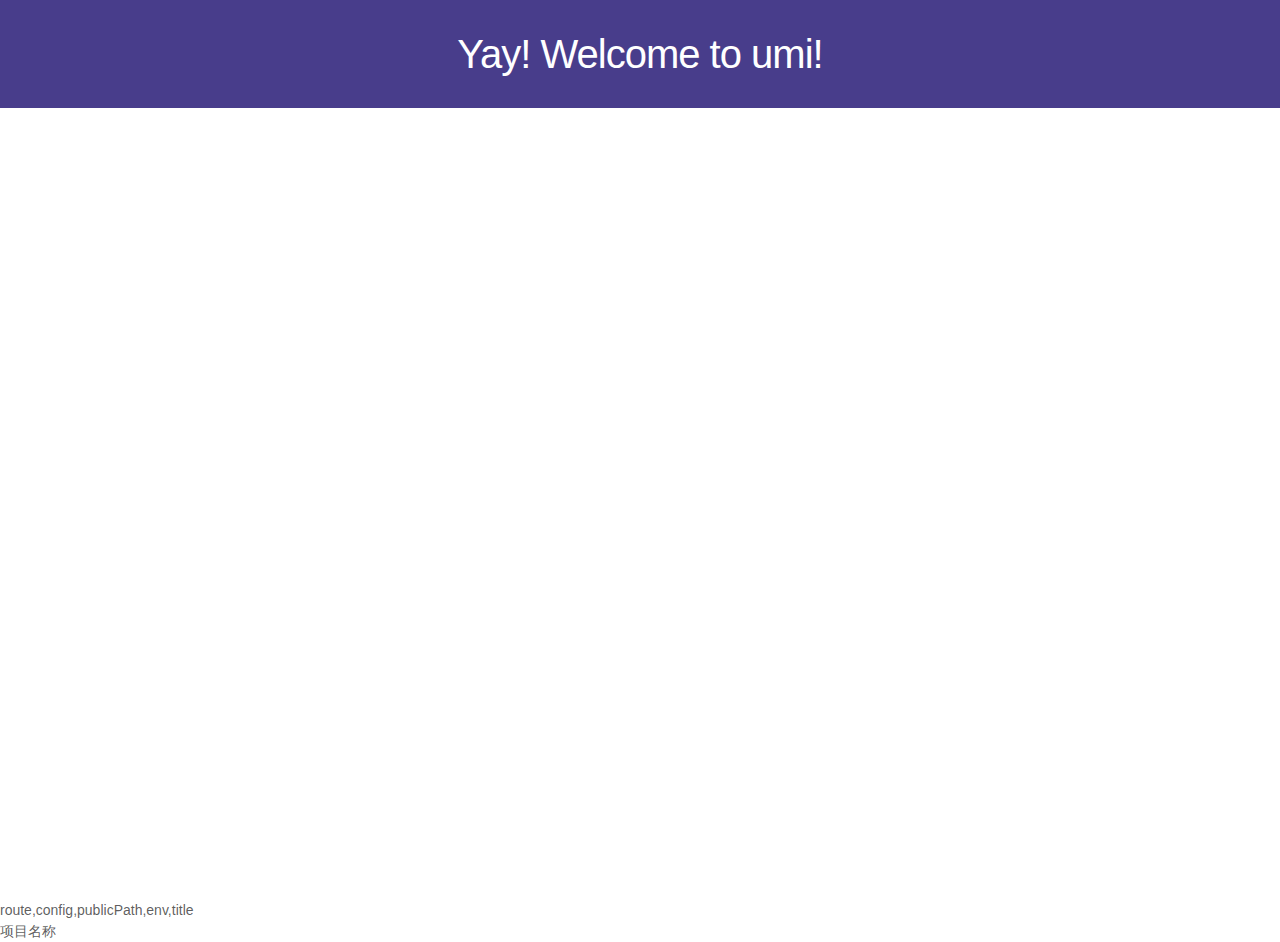
<file: index.html>
<!DOCTYPE html><html><head><link rel="stylesheet" href="/umi.css"><meta charset="utf-8"><meta name="viewport" content="width=device-width,initial-scale=1,maximum-scale=1,minimum-scale=1,user-scalable=no"><title>项目名称</title><script>window.routerBase = "/";</script></head><body><div id="root"></div><div>route,config,publicPath,env,title</div><div>项目名称</div><script src="/umi.js"></script></body></html>
</file>
<file: umi.css>
body,html{width:100%;height:100%}input::-ms-clear,input::-ms-reveal{display:none}*,:after,:before{box-sizing:border-box}html{font-family:sans-serif;line-height:1.15;-webkit-text-size-adjust:100%;-ms-text-size-adjust:100%;-ms-overflow-style:scrollbar;-webkit-tap-highlight-color:rgba(0,0,0,0)}@-ms-viewport{width:device-width}article,aside,dialog,figcaption,figure,footer,header,hgroup,main,nav,section{display:block}body{margin:0;color:rgba(0,0,0,.65);font-size:14px;font-family:-apple-system,BlinkMacSystemFont,Segoe UI,PingFang SC,Hiragino Sans GB,Microsoft YaHei,Helvetica Neue,Helvetica,Arial,sans-serif,Apple Color Emoji,Segoe UI Emoji,Segoe UI Symbol;font-variant:tabular-nums;line-height:1.5;background-color:#fff;font-feature-settings:"tnum"}[tabindex="-1"]:focus{outline:none!important}hr{box-sizing:content-box;height:0;overflow:visible}h1,h2,h3,h4,h5,h6{margin-top:0;margin-bottom:.5em;color:rgba(0,0,0,.85);font-weight:500}p{margin-top:0;margin-bottom:1em}abbr[data-original-title],abbr[title]{text-decoration:underline;-webkit-text-decoration:underline dotted;text-decoration:underline dotted;border-bottom:0;cursor:help}address{margin-bottom:1em;font-style:normal;line-height:inherit}input[type=number],input[type=password],input[type=text],textarea{-webkit-appearance:none}dl,ol,ul{margin-top:0;margin-bottom:1em}ol ol,ol ul,ul ol,ul ul{margin-bottom:0}dt{font-weight:500}dd{margin-bottom:.5em;margin-left:0}blockquote{margin:0 0 1em}dfn{font-style:italic}b,strong{font-weight:bolder}small{font-size:80%}sub,sup{position:relative;font-size:75%;line-height:0;vertical-align:baseline}sub{bottom:-.25em}sup{top:-.5em}a{color:#1890ff;text-decoration:none;background-color:transparent;outline:none;cursor:pointer;transition:color .3s;-webkit-text-decoration-skip:objects}a:hover{color:#40a9ff}a:active{color:#096dd9}a:active,a:hover{text-decoration:none;outline:0}a[disabled]{color:rgba(0,0,0,.25);cursor:not-allowed;pointer-events:none}code,kbd,pre,samp{font-size:1em;font-family:SFMono-Regular,Consolas,Liberation Mono,Menlo,Courier,monospace}pre{margin-top:0;margin-bottom:1em;overflow:auto}figure{margin:0 0 1em}img{vertical-align:middle;border-style:none}svg:not(:root){overflow:hidden}[role=button],a,area,button,input:not([type=range]),label,select,summary,textarea{touch-action:manipulation}table{border-collapse:collapse}caption{padding-top:.75em;padding-bottom:.3em;color:rgba(0,0,0,.45);text-align:left;caption-side:bottom}th{text-align:inherit}button,input,optgroup,select,textarea{margin:0;color:inherit;font-size:inherit;font-family:inherit;line-height:inherit}button,input{overflow:visible}button,select{text-transform:none}[type=reset],[type=submit],button,html [type=button]{-webkit-appearance:button}[type=button]::-moz-focus-inner,[type=reset]::-moz-focus-inner,[type=submit]::-moz-focus-inner,button::-moz-focus-inner{padding:0;border-style:none}input[type=checkbox],input[type=radio]{box-sizing:border-box;padding:0}input[type=date],input[type=datetime-local],input[type=month],input[type=time]{-webkit-appearance:listbox}textarea{overflow:auto;resize:vertical}fieldset{min-width:0;margin:0;padding:0;border:0}legend{display:block;width:100%;max-width:100%;margin-bottom:.5em;padding:0;color:inherit;font-size:1.5em;line-height:inherit;white-space:normal}progress{vertical-align:baseline}[type=number]::-webkit-inner-spin-button,[type=number]::-webkit-outer-spin-button{height:auto}[type=search]{outline-offset:-2px;-webkit-appearance:none}[type=search]::-webkit-search-cancel-button,[type=search]::-webkit-search-decoration{-webkit-appearance:none}::-webkit-file-upload-button{font:inherit;-webkit-appearance:button}output{display:inline-block}summary{display:list-item}template{display:none}[hidden]{display:none!important}mark{padding:.2em;background-color:#feffe6}::selection{color:#fff;background:#1890ff}.clearfix{zoom:1}.clearfix:after,.clearfix:before{display:table;content:""}.clearfix:after{clear:both}.anticon{display:inline-block;color:inherit;font-style:normal;line-height:0;text-align:center;text-transform:none;vertical-align:-.125em;text-rendering:optimizeLegibility;-webkit-font-smoothing:antialiased;-moz-osx-font-smoothing:grayscale}.anticon>*{line-height:1}.anticon svg{display:inline-block}.anticon:before{display:none}.anticon .anticon-icon{display:block}.anticon[tabindex]{cursor:pointer}.anticon-spin:before{display:inline-block;animation:loadingCircle 1s linear infinite}.anticon-spin{display:inline-block;animation:loadingCircle 1s linear infinite}.fade-appear,.fade-enter{animation-duration:.2s;animation-fill-mode:both;animation-play-state:paused}.fade-leave{animation-duration:.2s;animation-fill-mode:both;animation-play-state:paused}.fade-appear.fade-appear-active,.fade-enter.fade-enter-active{animation-name:antFadeIn;animation-play-state:running}.fade-leave.fade-leave-active{animation-name:antFadeOut;animation-play-state:running;pointer-events:none}.fade-appear,.fade-enter{opacity:0;animation-timing-function:linear}.fade-leave{animation-timing-function:linear}@keyframes antFadeIn{0%{opacity:0}to{opacity:1}}@keyframes antFadeOut{0%{opacity:1}to{opacity:0}}.move-up-appear,.move-up-enter{animation-duration:.2s;animation-fill-mode:both;animation-play-state:paused}.move-up-leave{animation-duration:.2s;animation-fill-mode:both;animation-play-state:paused}.move-up-appear.move-up-appear-active,.move-up-enter.move-up-enter-active{animation-name:antMoveUpIn;animation-play-state:running}.move-up-leave.move-up-leave-active{animation-name:antMoveUpOut;animation-play-state:running;pointer-events:none}.move-up-appear,.move-up-enter{opacity:0;animation-timing-function:cubic-bezier(.08,.82,.17,1)}.move-up-leave{animation-timing-function:cubic-bezier(.6,.04,.98,.34)}.move-down-appear,.move-down-enter{animation-duration:.2s;animation-fill-mode:both;animation-play-state:paused}.move-down-leave{animation-duration:.2s;animation-fill-mode:both;animation-play-state:paused}.move-down-appear.move-down-appear-active,.move-down-enter.move-down-enter-active{animation-name:antMoveDownIn;animation-play-state:running}.move-down-leave.move-down-leave-active{animation-name:antMoveDownOut;animation-play-state:running;pointer-events:none}.move-down-appear,.move-down-enter{opacity:0;animation-timing-function:cubic-bezier(.08,.82,.17,1)}.move-down-leave{animation-timing-function:cubic-bezier(.6,.04,.98,.34)}.move-left-appear,.move-left-enter{animation-duration:.2s;animation-fill-mode:both;animation-play-state:paused}.move-left-leave{animation-duration:.2s;animation-fill-mode:both;animation-play-state:paused}.move-left-appear.move-left-appear-active,.move-left-enter.move-left-enter-active{animation-name:antMoveLeftIn;animation-play-state:running}.move-left-leave.move-left-leave-active{animation-name:antMoveLeftOut;animation-play-state:running;pointer-events:none}.move-left-appear,.move-left-enter{opacity:0;animation-timing-function:cubic-bezier(.08,.82,.17,1)}.move-left-leave{animation-timing-function:cubic-bezier(.6,.04,.98,.34)}.move-right-appear,.move-right-enter{animation-duration:.2s;animation-fill-mode:both;animation-play-state:paused}.move-right-leave{animation-duration:.2s;animation-fill-mode:both;animation-play-state:paused}.move-right-appear.move-right-appear-active,.move-right-enter.move-right-enter-active{animation-name:antMoveRightIn;animation-play-state:running}.move-right-leave.move-right-leave-active{animation-name:antMoveRightOut;animation-play-state:running;pointer-events:none}.move-right-appear,.move-right-enter{opacity:0;animation-timing-function:cubic-bezier(.08,.82,.17,1)}.move-right-leave{animation-timing-function:cubic-bezier(.6,.04,.98,.34)}@keyframes antMoveDownIn{0%{transform:translateY(100%);transform-origin:0 0;opacity:0}to{transform:translateY(0);transform-origin:0 0;opacity:1}}@keyframes antMoveDownOut{0%{transform:translateY(0);transform-origin:0 0;opacity:1}to{transform:translateY(100%);transform-origin:0 0;opacity:0}}@keyframes antMoveLeftIn{0%{transform:translateX(-100%);transform-origin:0 0;opacity:0}to{transform:translateX(0);transform-origin:0 0;opacity:1}}@keyframes antMoveLeftOut{0%{transform:translateX(0);transform-origin:0 0;opacity:1}to{transform:translateX(-100%);transform-origin:0 0;opacity:0}}@keyframes antMoveRightIn{0%{transform:translateX(100%);transform-origin:0 0;opacity:0}to{transform:translateX(0);transform-origin:0 0;opacity:1}}@keyframes antMoveRightOut{0%{transform:translateX(0);transform-origin:0 0;opacity:1}to{transform:translateX(100%);transform-origin:0 0;opacity:0}}@keyframes antMoveUpIn{0%{transform:translateY(-100%);transform-origin:0 0;opacity:0}to{transform:translateY(0);transform-origin:0 0;opacity:1}}@keyframes antMoveUpOut{0%{transform:translateY(0);transform-origin:0 0;opacity:1}to{transform:translateY(-100%);transform-origin:0 0;opacity:0}}@keyframes loadingCircle{to{transform:rotate(1turn)}}[ant-click-animating-without-extra-node=true],[ant-click-animating=true]{position:relative}html{--antd-wave-shadow-color:#1890ff}.ant-click-animating-node,[ant-click-animating-without-extra-node=true]:after{position:absolute;top:0;right:0;bottom:0;left:0;display:block;border-radius:inherit;box-shadow:0 0 0 0 #1890ff;box-shadow:0 0 0 0 var(--antd-wave-shadow-color);opacity:.2;animation:fadeEffect 2s cubic-bezier(.08,.82,.17,1),waveEffect .4s cubic-bezier(.08,.82,.17,1);animation-fill-mode:forwards;content:"";pointer-events:none}@keyframes waveEffect{to{box-shadow:0 0 0 #1890ff;box-shadow:0 0 0 6px var(--antd-wave-shadow-color)}}@keyframes fadeEffect{to{opacity:0}}.slide-up-appear,.slide-up-enter{animation-duration:.2s;animation-fill-mode:both;animation-play-state:paused}.slide-up-leave{animation-duration:.2s;animation-fill-mode:both;animation-play-state:paused}.slide-up-appear.slide-up-appear-active,.slide-up-enter.slide-up-enter-active{animation-name:antSlideUpIn;animation-play-state:running}.slide-up-leave.slide-up-leave-active{animation-name:antSlideUpOut;animation-play-state:running;pointer-events:none}.slide-up-appear,.slide-up-enter{opacity:0;animation-timing-function:cubic-bezier(.23,1,.32,1)}.slide-up-leave{animation-timing-function:cubic-bezier(.755,.05,.855,.06)}.slide-down-appear,.slide-down-enter{animation-duration:.2s;animation-fill-mode:both;animation-play-state:paused}.slide-down-leave{animation-duration:.2s;animation-fill-mode:both;animation-play-state:paused}.slide-down-appear.slide-down-appear-active,.slide-down-enter.slide-down-enter-active{animation-name:antSlideDownIn;animation-play-state:running}.slide-down-leave.slide-down-leave-active{animation-name:antSlideDownOut;animation-play-state:running;pointer-events:none}.slide-down-appear,.slide-down-enter{opacity:0;animation-timing-function:cubic-bezier(.23,1,.32,1)}.slide-down-leave{animation-timing-function:cubic-bezier(.755,.05,.855,.06)}.slide-left-appear,.slide-left-enter{animation-duration:.2s;animation-fill-mode:both;animation-play-state:paused}.slide-left-leave{animation-duration:.2s;animation-fill-mode:both;animation-play-state:paused}.slide-left-appear.slide-left-appear-active,.slide-left-enter.slide-left-enter-active{animation-name:antSlideLeftIn;animation-play-state:running}.slide-left-leave.slide-left-leave-active{animation-name:antSlideLeftOut;animation-play-state:running;pointer-events:none}.slide-left-appear,.slide-left-enter{opacity:0;animation-timing-function:cubic-bezier(.23,1,.32,1)}.slide-left-leave{animation-timing-function:cubic-bezier(.755,.05,.855,.06)}.slide-right-appear,.slide-right-enter{animation-duration:.2s;animation-fill-mode:both;animation-play-state:paused}.slide-right-leave{animation-duration:.2s;animation-fill-mode:both;animation-play-state:paused}.slide-right-appear.slide-right-appear-active,.slide-right-enter.slide-right-enter-active{animation-name:antSlideRightIn;animation-play-state:running}.slide-right-leave.slide-right-leave-active{animation-name:antSlideRightOut;animation-play-state:running;pointer-events:none}.slide-right-appear,.slide-right-enter{opacity:0;animation-timing-function:cubic-bezier(.23,1,.32,1)}.slide-right-leave{animation-timing-function:cubic-bezier(.755,.05,.855,.06)}@keyframes antSlideUpIn{0%{transform:scaleY(.8);transform-origin:0 0;opacity:0}to{transform:scaleY(1);transform-origin:0 0;opacity:1}}@keyframes antSlideUpOut{0%{transform:scaleY(1);transform-origin:0 0;opacity:1}to{transform:scaleY(.8);transform-origin:0 0;opacity:0}}@keyframes antSlideDownIn{0%{transform:scaleY(.8);transform-origin:100% 100%;opacity:0}to{transform:scaleY(1);transform-origin:100% 100%;opacity:1}}@keyframes antSlideDownOut{0%{transform:scaleY(1);transform-origin:100% 100%;opacity:1}to{transform:scaleY(.8);transform-origin:100% 100%;opacity:0}}@keyframes antSlideLeftIn{0%{transform:scaleX(.8);transform-origin:0 0;opacity:0}to{transform:scaleX(1);transform-origin:0 0;opacity:1}}@keyframes antSlideLeftOut{0%{transform:scaleX(1);transform-origin:0 0;opacity:1}to{transform:scaleX(.8);transform-origin:0 0;opacity:0}}@keyframes antSlideRightIn{0%{transform:scaleX(.8);transform-origin:100% 0;opacity:0}to{transform:scaleX(1);transform-origin:100% 0;opacity:1}}@keyframes antSlideRightOut{0%{transform:scaleX(1);transform-origin:100% 0;opacity:1}to{transform:scaleX(.8);transform-origin:100% 0;opacity:0}}.swing-appear,.swing-enter{animation-duration:.2s;animation-fill-mode:both;animation-play-state:paused}.swing-appear.swing-appear-active,.swing-enter.swing-enter-active{animation-name:antSwingIn;animation-play-state:running}@keyframes antSwingIn{0%,to{transform:translateX(0)}20%{transform:translateX(-10px)}40%{transform:translateX(10px)}60%{transform:translateX(-5px)}80%{transform:translateX(5px)}}.zoom-appear,.zoom-enter{animation-duration:.2s;animation-fill-mode:both;animation-play-state:paused}.zoom-leave{animation-duration:.2s;animation-fill-mode:both;animation-play-state:paused}.zoom-appear.zoom-appear-active,.zoom-enter.zoom-enter-active{animation-name:antZoomIn;animation-play-state:running}.zoom-leave.zoom-leave-active{animation-name:antZoomOut;animation-play-state:running;pointer-events:none}.zoom-appear,.zoom-enter{transform:scale(0);opacity:0;animation-timing-function:cubic-bezier(.08,.82,.17,1)}.zoom-leave{animation-timing-function:cubic-bezier(.78,.14,.15,.86)}.zoom-big-appear,.zoom-big-enter{animation-duration:.2s;animation-fill-mode:both;animation-play-state:paused}.zoom-big-leave{animation-duration:.2s;animation-fill-mode:both;animation-play-state:paused}.zoom-big-appear.zoom-big-appear-active,.zoom-big-enter.zoom-big-enter-active{animation-name:antZoomBigIn;animation-play-state:running}.zoom-big-leave.zoom-big-leave-active{animation-name:antZoomBigOut;animation-play-state:running;pointer-events:none}.zoom-big-appear,.zoom-big-enter{transform:scale(0);opacity:0;animation-timing-function:cubic-bezier(.08,.82,.17,1)}.zoom-big-leave{animation-timing-function:cubic-bezier(.78,.14,.15,.86)}.zoom-big-fast-appear,.zoom-big-fast-enter{animation-duration:.1s;animation-fill-mode:both;animation-play-state:paused}.zoom-big-fast-leave{animation-duration:.1s;animation-fill-mode:both;animation-play-state:paused}.zoom-big-fast-appear.zoom-big-fast-appear-active,.zoom-big-fast-enter.zoom-big-fast-enter-active{animation-name:antZoomBigIn;animation-play-state:running}.zoom-big-fast-leave.zoom-big-fast-leave-active{animation-name:antZoomBigOut;animation-play-state:running;pointer-events:none}.zoom-big-fast-appear,.zoom-big-fast-enter{transform:scale(0);opacity:0;animation-timing-function:cubic-bezier(.08,.82,.17,1)}.zoom-big-fast-leave{animation-timing-function:cubic-bezier(.78,.14,.15,.86)}.zoom-up-appear,.zoom-up-enter{animation-duration:.2s;animation-fill-mode:both;animation-play-state:paused}.zoom-up-leave{animation-duration:.2s;animation-fill-mode:both;animation-play-state:paused}.zoom-up-appear.zoom-up-appear-active,.zoom-up-enter.zoom-up-enter-active{animation-name:antZoomUpIn;animation-play-state:running}.zoom-up-leave.zoom-up-leave-active{animation-name:antZoomUpOut;animation-play-state:running;pointer-events:none}.zoom-up-appear,.zoom-up-enter{transform:scale(0);opacity:0;animation-timing-function:cubic-bezier(.08,.82,.17,1)}.zoom-up-leave{animation-timing-function:cubic-bezier(.78,.14,.15,.86)}.zoom-down-appear,.zoom-down-enter{animation-duration:.2s;animation-fill-mode:both;animation-play-state:paused}.zoom-down-leave{animation-duration:.2s;animation-fill-mode:both;animation-play-state:paused}.zoom-down-appear.zoom-down-appear-active,.zoom-down-enter.zoom-down-enter-active{animation-name:antZoomDownIn;animation-play-state:running}.zoom-down-leave.zoom-down-leave-active{animation-name:antZoomDownOut;animation-play-state:running;pointer-events:none}.zoom-down-appear,.zoom-down-enter{transform:scale(0);opacity:0;animation-timing-function:cubic-bezier(.08,.82,.17,1)}.zoom-down-leave{animation-timing-function:cubic-bezier(.78,.14,.15,.86)}.zoom-left-appear,.zoom-left-enter{animation-duration:.2s;animation-fill-mode:both;animation-play-state:paused}.zoom-left-leave{animation-duration:.2s;animation-fill-mode:both;animation-play-state:paused}.zoom-left-appear.zoom-left-appear-active,.zoom-left-enter.zoom-left-enter-active{animation-name:antZoomLeftIn;animation-play-state:running}.zoom-left-leave.zoom-left-leave-active{animation-name:antZoomLeftOut;animation-play-state:running;pointer-events:none}.zoom-left-appear,.zoom-left-enter{transform:scale(0);opacity:0;animation-timing-function:cubic-bezier(.08,.82,.17,1)}.zoom-left-leave{animation-timing-function:cubic-bezier(.78,.14,.15,.86)}.zoom-right-appear,.zoom-right-enter{animation-duration:.2s;animation-fill-mode:both;animation-play-state:paused}.zoom-right-leave{animation-duration:.2s;animation-fill-mode:both;animation-play-state:paused}.zoom-right-appear.zoom-right-appear-active,.zoom-right-enter.zoom-right-enter-active{animation-name:antZoomRightIn;animation-play-state:running}.zoom-right-leave.zoom-right-leave-active{animation-name:antZoomRightOut;animation-play-state:running;pointer-events:none}.zoom-right-appear,.zoom-right-enter{transform:scale(0);opacity:0;animation-timing-function:cubic-bezier(.08,.82,.17,1)}.zoom-right-leave{animation-timing-function:cubic-bezier(.78,.14,.15,.86)}@keyframes antZoomIn{0%{transform:scale(.2);opacity:0}to{transform:scale(1);opacity:1}}@keyframes antZoomOut{0%{transform:scale(1)}to{transform:scale(.2);opacity:0}}@keyframes antZoomBigIn{0%{transform:scale(.8);opacity:0}to{transform:scale(1);opacity:1}}@keyframes antZoomBigOut{0%{transform:scale(1)}to{transform:scale(.8);opacity:0}}@keyframes antZoomUpIn{0%{transform:scale(.8);transform-origin:50% 0;opacity:0}to{transform:scale(1);transform-origin:50% 0}}@keyframes antZoomUpOut{0%{transform:scale(1);transform-origin:50% 0}to{transform:scale(.8);transform-origin:50% 0;opacity:0}}@keyframes antZoomLeftIn{0%{transform:scale(.8);transform-origin:0 50%;opacity:0}to{transform:scale(1);transform-origin:0 50%}}@keyframes antZoomLeftOut{0%{transform:scale(1);transform-origin:0 50%}to{transform:scale(.8);transform-origin:0 50%;opacity:0}}@keyframes antZoomRightIn{0%{transform:scale(.8);transform-origin:100% 50%;opacity:0}to{transform:scale(1);transform-origin:100% 50%}}@keyframes antZoomRightOut{0%{transform:scale(1);transform-origin:100% 50%}to{transform:scale(.8);transform-origin:100% 50%;opacity:0}}@keyframes antZoomDownIn{0%{transform:scale(.8);transform-origin:50% 100%;opacity:0}to{transform:scale(1);transform-origin:50% 100%}}@keyframes antZoomDownOut{0%{transform:scale(1);transform-origin:50% 100%}to{transform:scale(.8);transform-origin:50% 100%;opacity:0}}.ant-motion-collapse-legacy{overflow:hidden}.ant-motion-collapse-legacy-active{transition:height .15s cubic-bezier(.645,.045,.355,1),opacity .15s cubic-bezier(.645,.045,.355,1)!important}.ant-motion-collapse{overflow:hidden;transition:height .15s cubic-bezier(.645,.045,.355,1),opacity .15s cubic-bezier(.645,.045,.355,1)!important}
.ant-notification{box-sizing:border-box;padding:0;color:rgba(0,0,0,.65);font-size:14px;font-variant:tabular-nums;line-height:1.5;list-style:none;font-feature-settings:"tnum";position:fixed;z-index:1010;width:384px;max-width:calc(100vw - 32px);margin:0 24px 0 0}.ant-notification-bottomLeft,.ant-notification-topLeft{margin-right:0;margin-left:24px}.ant-notification-bottomLeft .ant-notification-fade-appear.ant-notification-fade-appear-active,.ant-notification-bottomLeft .ant-notification-fade-enter.ant-notification-fade-enter-active,.ant-notification-topLeft .ant-notification-fade-appear.ant-notification-fade-appear-active,.ant-notification-topLeft .ant-notification-fade-enter.ant-notification-fade-enter-active{animation-name:NotificationLeftFadeIn}.ant-notification-close-icon{font-size:14px;cursor:pointer}.ant-notification-notice{position:relative;margin-bottom:16px;padding:16px 24px;overflow:hidden;line-height:1.5;background:#fff;border-radius:4px;box-shadow:0 4px 12px rgba(0,0,0,.15)}.ant-notification-notice-message{display:inline-block;margin-bottom:8px;color:rgba(0,0,0,.85);font-size:16px;line-height:24px}.ant-notification-notice-message-single-line-auto-margin{display:block;width:calc(264px - 100%);max-width:4px;background-color:transparent;pointer-events:none}.ant-notification-notice-message-single-line-auto-margin:before{display:block;content:""}.ant-notification-notice-description{font-size:14px}.ant-notification-notice-closable .ant-notification-notice-message{padding-right:24px}.ant-notification-notice-with-icon .ant-notification-notice-message{margin-bottom:4px;margin-left:48px;font-size:16px}.ant-notification-notice-with-icon .ant-notification-notice-description{margin-left:48px;font-size:14px}.ant-notification-notice-icon{position:absolute;margin-left:4px;font-size:24px;line-height:24px}.anticon.ant-notification-notice-icon-success{color:#52c41a}.anticon.ant-notification-notice-icon-info{color:#1890ff}.anticon.ant-notification-notice-icon-warning{color:#faad14}.anticon.ant-notification-notice-icon-error{color:#f5222d}.ant-notification-notice-close{position:absolute;top:16px;right:22px;color:rgba(0,0,0,.45);outline:none}.ant-notification-notice-close:hover{color:rgba(0,0,0,.67)}.ant-notification-notice-btn{float:right;margin-top:16px}.ant-notification .notification-fade-effect{animation-duration:.24s;animation-timing-function:cubic-bezier(.645,.045,.355,1);animation-fill-mode:both}.ant-notification-fade-appear,.ant-notification-fade-enter{opacity:0;animation-duration:.24s;animation-timing-function:cubic-bezier(.645,.045,.355,1);animation-fill-mode:both;animation-play-state:paused}.ant-notification-fade-leave{animation-duration:.24s;animation-timing-function:cubic-bezier(.645,.045,.355,1);animation-fill-mode:both;animation-duration:.2s;animation-play-state:paused}.ant-notification-fade-appear.ant-notification-fade-appear-active,.ant-notification-fade-enter.ant-notification-fade-enter-active{animation-name:NotificationFadeIn;animation-play-state:running}.ant-notification-fade-leave.ant-notification-fade-leave-active{animation-name:NotificationFadeOut;animation-play-state:running}@keyframes NotificationFadeIn{0%{left:384px;opacity:0}to{left:0;opacity:1}}@keyframes NotificationLeftFadeIn{0%{right:384px;opacity:0}to{right:0;opacity:1}}@keyframes NotificationFadeOut{0%{max-height:150px;margin-bottom:16px;padding-top:16px 24px;padding-bottom:16px 24px;opacity:1}to{max-height:0;margin-bottom:0;padding-top:0;padding-bottom:0;opacity:0}}
.normal___2M-6v{font-family:Georgia,sans-serif;text-align:center}.title___7IVVB{font-size:2.5rem;font-weight:400;letter-spacing:-1px;background:#483d8b;padding:.6em 0;color:#fff;margin:0}
.normal___1Mxp8{font-family:Georgia,sans-serif;margin-top:4em;text-align:center}.welcome___3ZjpX{height:328px;background:url(/static/yay.44dd3333.jpg) no-repeat center 0;background-size:388px 328px}.list___1ZSRy{font-size:1.2em;margin-top:1.8em;list-style:none;line-height:1.5em}.list___1ZSRy code{background:#f7f7f7}
#root,body,html{height:100%}body{margin:0}
</file>
